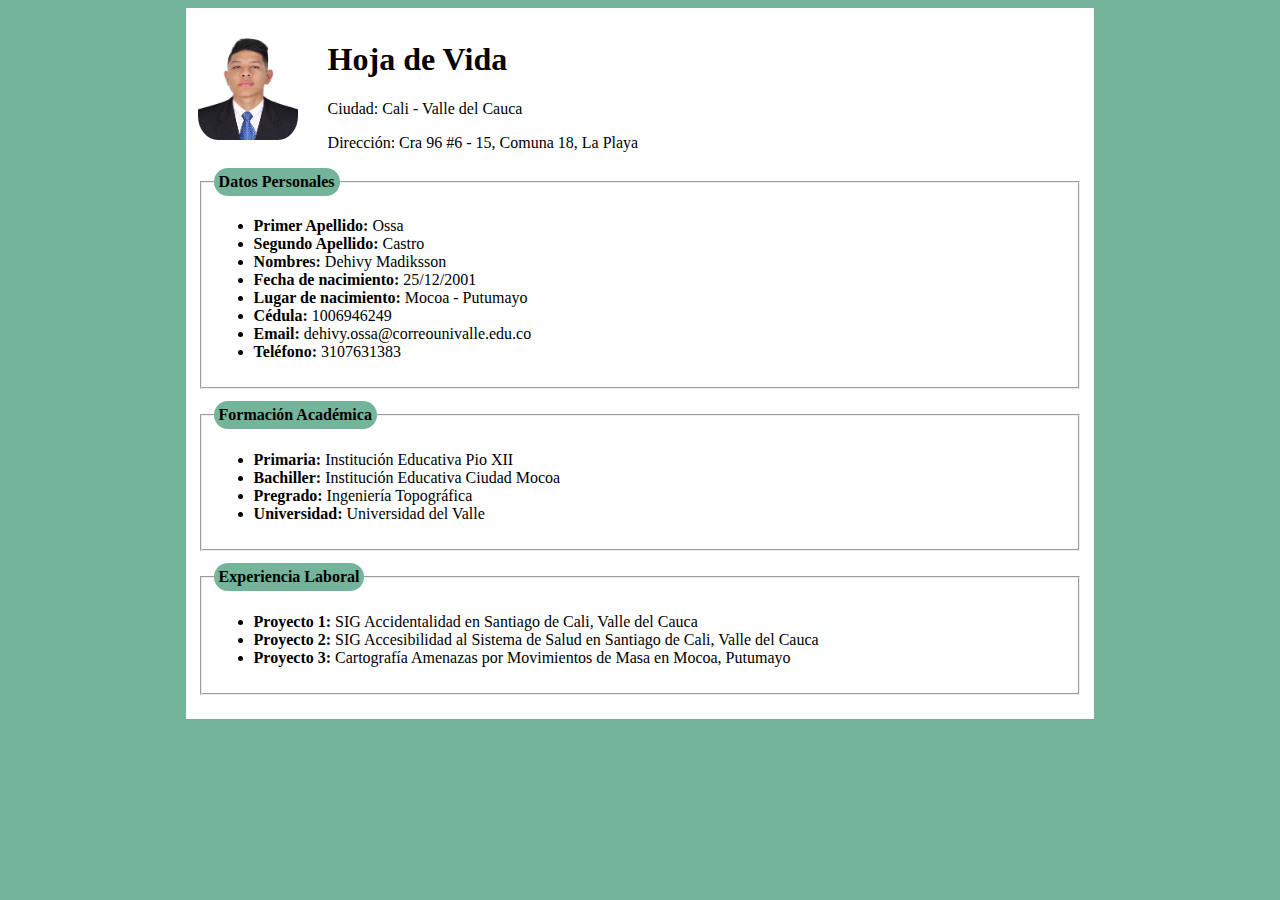
<file: hv.html>
<!DOCTYPE html>
<html lang="en">
<head>
    <meta charset="UTF-8">
    <meta name="viewport" content="width=device-width, initial-scale=1.0">
    <meta http-equiv="X-UA-Compatible" content="ie=edge">
    <title>Dehivy Ossa Castro</title>
    <style>
        body{
            background-color: #74b49b;
        }
        div{
            background-color: white;
            border: ipx solid black;
            padding: 12px;
            width: 70%; 
            margin: 0 auto; 
        } 
        fieldset{
            margin-bottom: 12px;
        }
        legend{
            background-color: #74b49b;
            padding: 5px;
            border-radius:  20px;
            font-weight: bold;
        }
        img{
            border-radius: 20%;
            margin-bottom: 12px;
            margin-right: 30px;
            float: left;
        }
        span{
            font-weight: bold;
        }
    </style>
</head>
<body>
    <div>
        <img src="Foto.jpg" alt="2x2" width="100" height="120">
        <h1>Hoja de Vida</h1>
        <p>Ciudad: Cali - Valle del Cauca</p>
        <p>Dirección: Cra 96 #6 - 15, Comuna 18, La Playa</p>
        <fieldset>
            <legend>Datos Personales</legend>
            <ul>
                <li><span>Primer Apellido:</span> Ossa</li>
                <li><span>Segundo Apellido:</span> Castro</li>
                <li><span>Nombres:</span> Dehivy Madiksson</li>
                <li><span>Fecha de nacimiento:</span> 25/12/2001</li>
                <li><span>Lugar de nacimiento:</span> Mocoa - Putumayo </li>
                <li><span>Cédula:</span> 1006946249</li>
                <li><span>Email:</span> dehivy.ossa@correounivalle.edu.co</li>
                <li><span>Teléfono:</span> 3107631383</li>
            </ul>
        </fieldset>
        <fieldset>
            <legend>Formación Académica</legend>
            <ul>
                <li><span>Primaria:</span> Institución Educativa Pio XII</li>
                <li><span>Bachiller:</span> Institución Educativa Ciudad Mocoa
                </li>
                <li><span>Pregrado:</span> Ingeniería Topográfica</li>
                <li><span>Universidad:</span> Universidad del Valle</li>  
            </ul>
        </fieldset>
        <fieldset>
            <legend>Experiencia Laboral</legend>
            <ul>
                <li><span>Proyecto 1:</span> SIG Accidentalidad en Santiago de Cali, Valle del Cauca</li>
                <li><span>Proyecto 2:</span> SIG Accesibilidad al Sistema de Salud en Santiago de Cali, Valle del Cauca</li>
                <li><span>Proyecto 3:</span> Cartografía Amenazas por Movimientos de Masa en Mocoa, Putumayo</li>
            </ul>
        </fieldset>
</body>
</html>
</file>
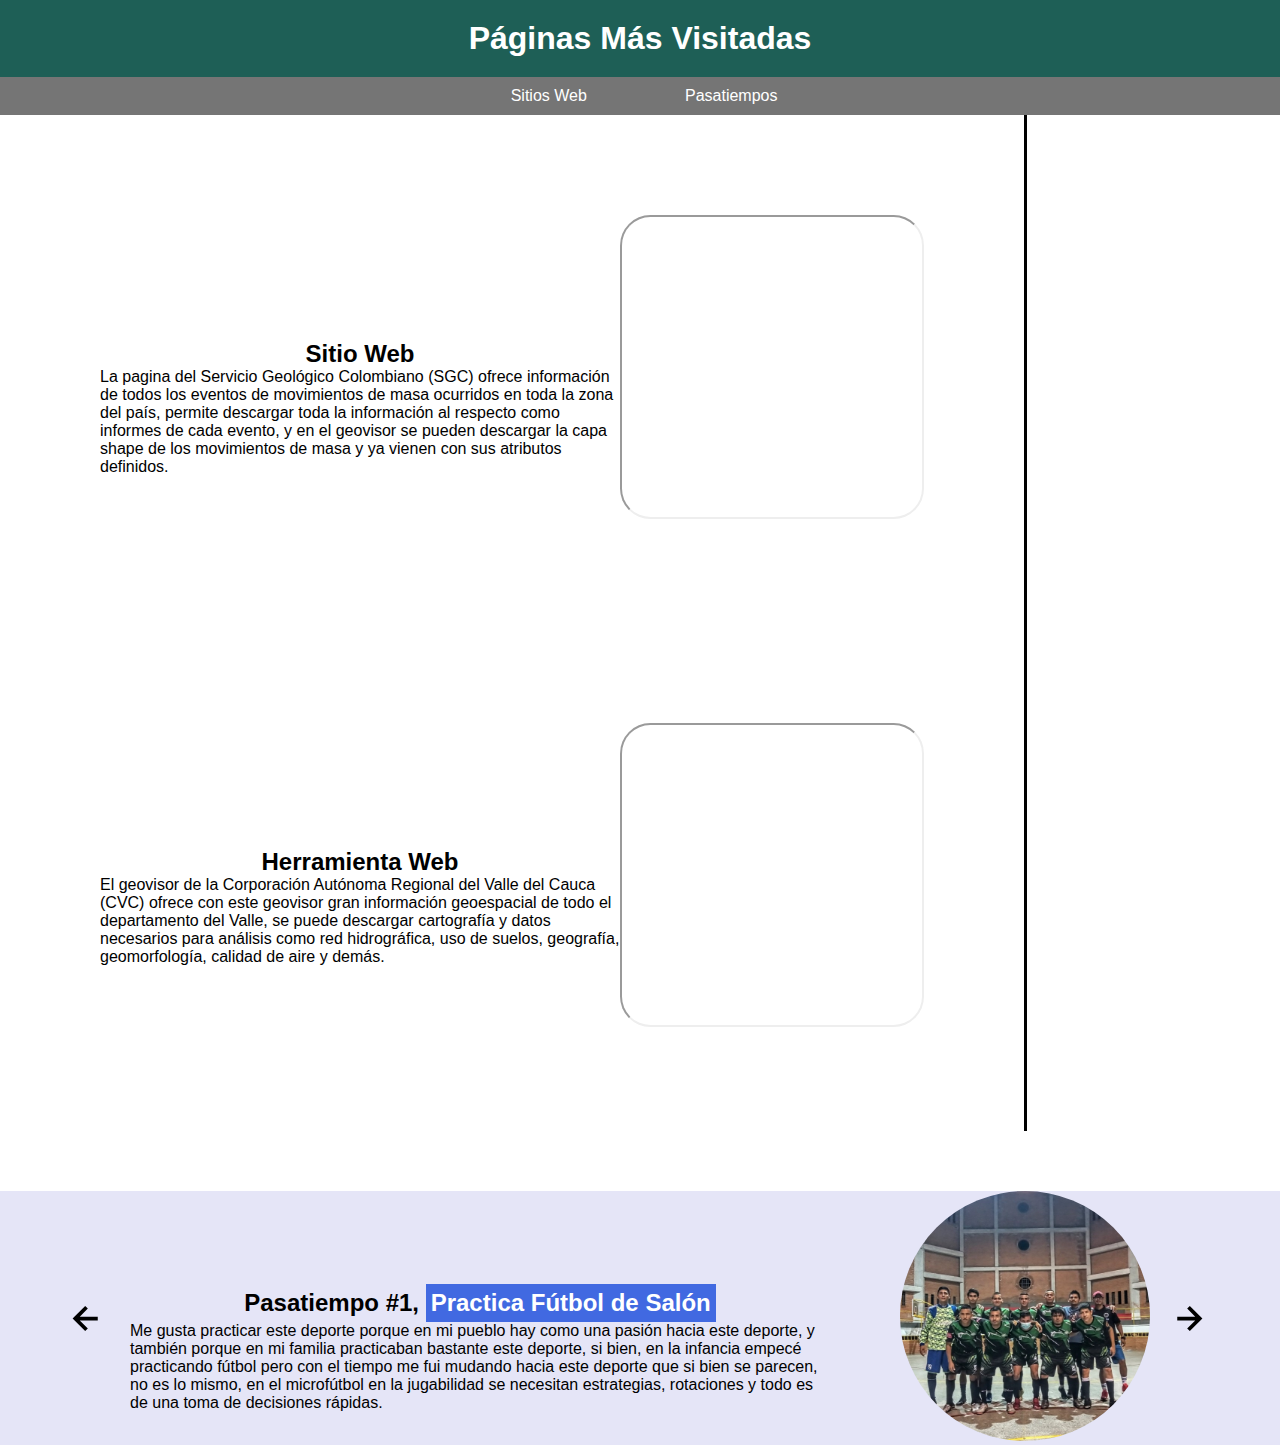
<file: sitiosypasatiempos.html>
<!DOCTYPE html>
<html lang="en">
<head>
    <meta charset="UTF-8">
    <meta name="viewport" content="width=device-width, initial-scale=1.0">
    <meta http-equiv="X-UA-Compatible" content="ie=edge">
    <title>Complemento Dehivy</title>
    <link rel="stylesheet" href="estilo3.css">
</head>
<body>
    <h1> Páginas Más Visitadas</h1>
    <nav>
        <ul>
            <li><a href="">Sitios Web</a></li>
            <li><a href="#test">Pasatiempos</a></li>
        </ul>
    </nav>
    <div class="content">
        <div class="articulos">

            <div class="secciones">
                <div>
                    <h2>Sitio Web</h2>
                    <p>La pagina del Servicio Geológico Colombiano (SGC) ofrece información de todos los eventos de  movimientos de masa ocurridos en toda la zona del país, permite descargar toda la información al respecto como informes de cada evento, y en el geovisor se pueden descargar la capa shape de los movimientos de masa y ya vienen con sus atributos definidos.</p>
                </div>
                <div><iframe src="https://simma.sgc.gov.co/#/" ></iframe></div>
            </div>

            <div class="secciones">
                <div>
                    <h2>Herramienta Web</h2>
                    <p>El geovisor de la Corporación Autónoma Regional del Valle del Cauca (CVC) ofrece con este geovisor gran información geoespacial de todo el departamento del Valle, se puede descargar cartografía y datos necesarios para análisis como red hidrográfica, uso de suelos, geografía, geomorfología, calidad de aire y demás.</p>
                </div>
                <div><iframe src="https://geo.cvc.gov.co/visor_avanzado/" ></iframe></div>
            </div>

        </div>
        <div class="menu-secundario">

        </div>
    </div>
     
    <main>
        <section class="testimony" id="test">
            <div class="testimony__container container">
                <img src="leftarrow.svg" class="testimony__arrow" id="before">

                <section class="testimony__body testimony__body--show" data-id="1">
                    <div class="testimony__texts">
                        <h2 class="subtitle">Pasatiempo #1, <span class="testimony__course">Practica Fútbol de Salón</span></h2>
                        <p class="testimony__review">Me gusta practicar este deporte porque en mi pueblo hay como una pasión hacia este deporte, y también porque en mi familia practicaban bastante este deporte, si bien, en la infancia empecé practicando fútbol pero con el tiempo me fui mudando hacia este deporte que si bien se parecen, no es lo mismo, en el microfútbol en la jugabilidad se necesitan estrategias, rotaciones y todo es de una toma de decisiones rápidas.</p>
                    </div>

                    <figure class="testimony__picture">
                        <img src="microfutbol.jpg" class="testimony__img">
                    </figure>
                </section>

                <section class="testimony__body" data-id="2">
                    <div class="testimony__texts">
                        <h2 class="subtitle">Pasatiempo #2, <span class="testimony__course"> Conocer lugares </span></h2>
                        <p class="testimony__review"> Me gusta adquirir nuevas experiencias, viajar y conocer lugares, saber la historia de cada lugar y aprender nuevas cosas como la cultura de cada lugar.</p>
                    </div>

                    <figure class="testimony__picture">
                        <img src="lugar1.jpg" class="testimony__img">
                    </figure>
                </section>

                <section class="testimony__body" data-id="3">
                    <div class="testimony__texts">
                        <h2 class="subtitle">Pasatiempo #3, <span class="testimony__course"> Escuchar Música </span></h2>
                        <p class="testimony__review">Me gusta escuchar música, cada género tiene su enseñanza y por eso no me cierro a uno en específico, de los géneros que más escucho son rap, reggae y pop.</p>
                    </div>

                    <figure class="testimony__picture">
                        <img src="music.jpg" class="testimony__img">
                    </figure>
                </section>

                <section class="testimony__body" data-id="4">
                    <div class="testimony__texts">
                        <h2 class="subtitle"> Pasatiempo #4, <span class="testimony__course">Jugar Videojuegos</span></h2>
                        <p class="testimony__review"> Otra cosa que me gusta hacer en mis tiempos libres y para desestresarme es jugar videojuegos, de los videojuegos que recuerdo de la infancia y adolescencia están; Need for Speed, GTA San Andreas, Call of Duty, Fifa, Pes. </p>
                    </div>

                    <figure class="testimony__picture">
                        <img src="videojuegos.jpg" class="testimony__img">
                    </figure>
                </section>


                <img src="rightarrow.svg" class="testimony__arrow" id="next">
            </div>
        </section> 
    </main>
    <script src="slider.js"></script>
</body>
</html>
</file>
<file: estilo3.css>
*{
    padding: 0;
    margin: 0;
}
h1{
    text-align: center;
    background-color: rgb(30, 95, 86);
    color: white;
    padding: 20px;
}
h2 {
    text-align: center;
}
p {
    height: 30px;
}
nav ul {
    background-color: #757575;
    width: 100%;
    list-style-type: none;
    text-align: center;
}
nav li {
    display: inline-flex;
}
nav a {
    text-decoration: none;
    color: #fff;
    padding: 10px;
    width: 158px;
}
nav li:hover {
    background-color: black;
}

iframe{
    width: 300px;
    height: 300px;
    border-radius: 10%;
    object-fit: cover;
}
.contenido{
    display: flex;
    margin: px;
}
.articulos {
    width: 80%;
    border-right: 3px solid black;
}
.secciones {
    display: flex;
    align-items: center;
    padding: 100px;
}
.menu-secundario {
    width: 20px;
    margin-top: 60px;
}
.menu-secundario a {
    display: block;
    text-align: center;
}





body {
    font-family: 'Poppins', sans-serif;
}

.container {
    width: 90%;
    max-width: 1200px;
    margin: 0 auto;
    overflow: hidden;
    padding: var(--padding-container);
}

.hero {
    width: 100%;
    height: 100vh;
    min-height: 800px;
    max-height: 800px;
    position: relative;
    display: grid;
    grid-template-rows: 100px 1fr;
    color: #fff;
}






/*gust*/
.testimony{
    background-color: #e5e5f7;
}

.testimony__container{
    display: grid;
    grid-template-columns: 50px 1fr 50px;
    gap: 1em;
    align-items: center;
}

.testimony__body{
    display: grid;
    grid-template-columns: 1fr max-content;
    justify-content: space-between;
    align-items: center;
    gap: 2em;
    grid-column: 2/3;
    grid-row: 1/2;
    opacity: 0;
    pointer-events: none;
}


.testimony__body--show{
    pointer-events: unset;
    opacity: 1;
    transition: opacity 1.5s ease-in-out;
}

.testimony__img{
    width: 250px;
    height: 250px;
    border-radius: 50%;
    object-fit: cover;
    object-position: 50% 30%;
}

.testimony__texts{
    max-width: 700px;
}

.testimony__course{
    background-color: royalblue;
    color: #fff;
    display: inline-block;
    padding: 5px;
}

.testimony__arrow{
    width: 90%;
    cursor: pointer;
}
</file>
